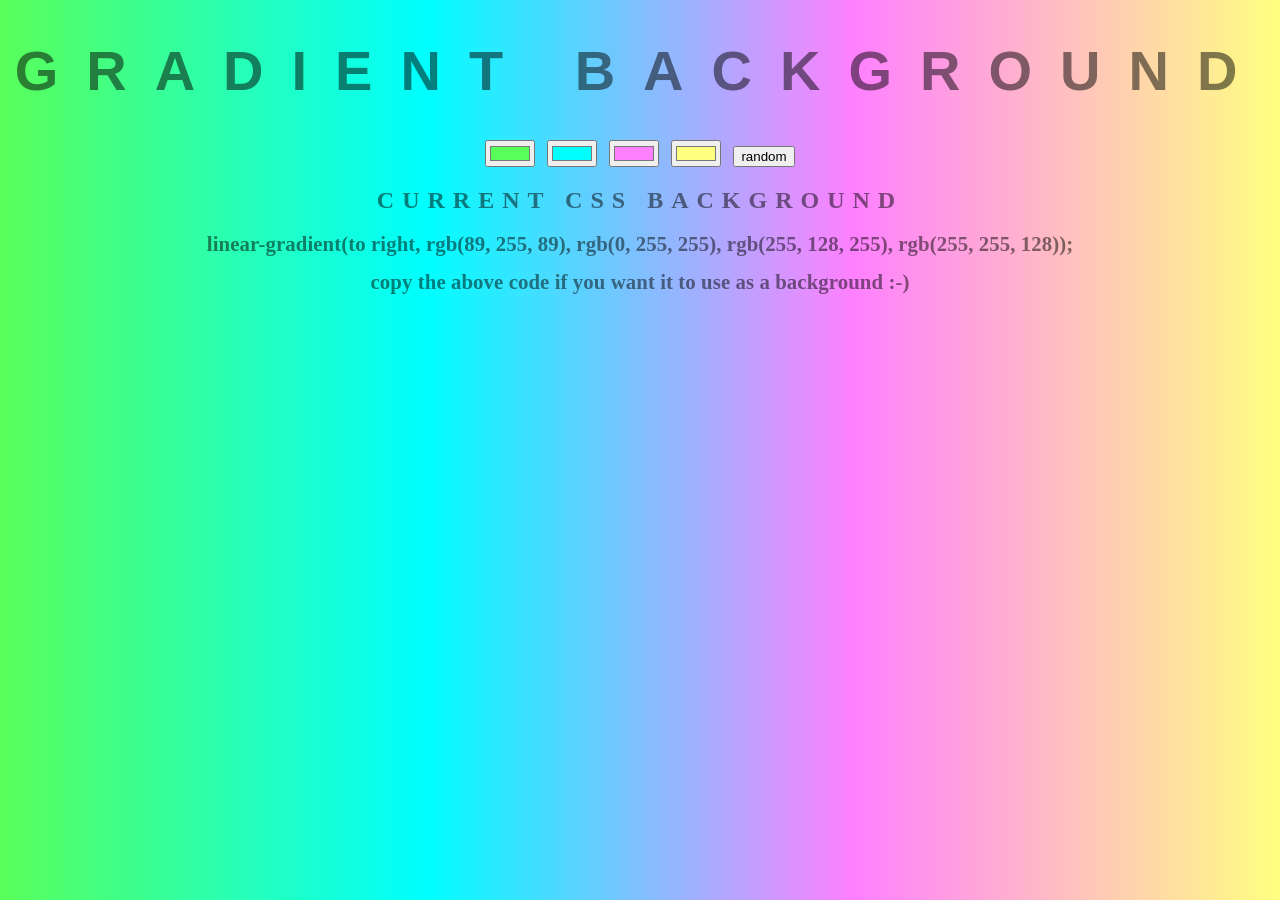
<file: index.html>
<!DOCTYPE html>
<html>
<head>
	<title>Gradient Background</title>
	<link rel="stylesheet" type="text/css" href="backgen.css">
</head>
<body id="gradient">
	<h1>Gradient Background</h1>
	<input class="color1" type="color" name="color1" value="#59ff59">
	<input class="color2" type="color" name="color2" value="#00ffff">
	<input class="color3" type="color" name="color3" value="#ff80ff">
	<input class="color4" type="color" name="color4" value="#ffff80">
	<input id='random' type="button"  value="random">
	<h2>Current CSS Background</h2>
	<p id='gradDisp'>linear-gradient(to right, rgb(89, 255, 89), rgb(0, 255, 255), rgb(255, 128, 255), rgb(255, 255, 128));</p>
	<p>copy the above code if you want it to use as a background :-)</p>
	<script type="text/javascript" src="backgen.js"></script>
</body>
</html>
</file>
<file: backgen.css>
body {
	font: 'Raleway', sans-serif;
    color: rgba(0,0,0,.5);
    text-align: center;
    text-transform: uppercase;
    letter-spacing: .5em;
    top: 15%;
    background:linear-gradient(to right, rgb(89, 255, 89), rgb(0, 255, 255), rgb(255, 128, 255), rgb(255, 255, 128));
}

h1 {
    font: 600 3.5em 'Raleway', sans-serif;
    color: rgba(0,0,0,.5);
    text-align: center;
    text-transform: uppercase;
    letter-spacing: .5em;
    width: 100%;
}

#random{
    cursor: pointer;
}

p{  line-height: 1.1rem;
    font-size: 1.3rem;
    font-weight: 700;
    letter-spacing: 0.005rem;
    text-transform: none;
}
#random{
    cursor: pointer;
}
</file>
